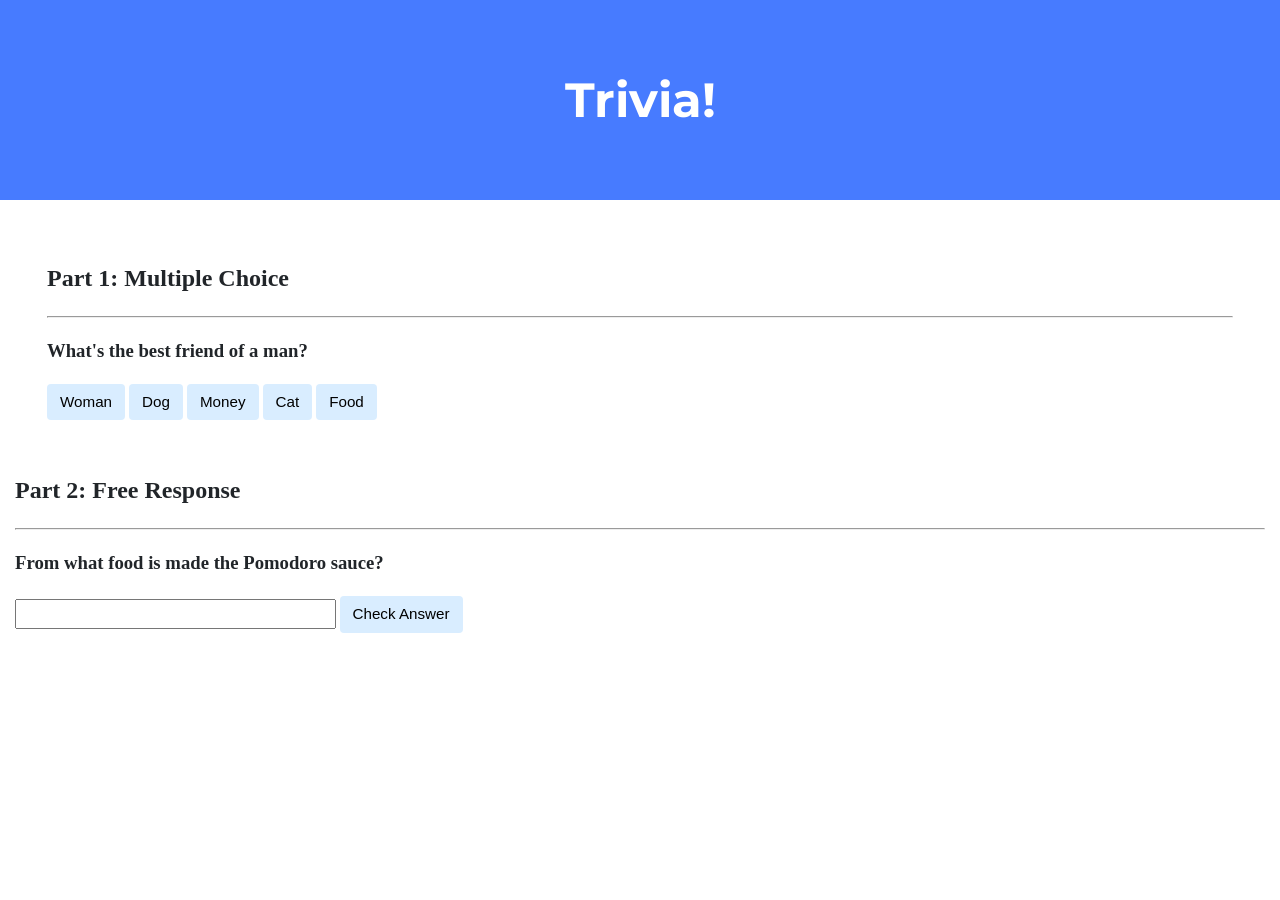
<file: trivia/index.html>
<!DOCTYPE html>

<html lang="en">
    <head>
        <link href="https://fonts.googleapis.com/css2?family=Montserrat:wght@500&display=swap" rel="stylesheet">
        <link href="styles.css" rel="stylesheet">
        <title>Trivia!</title>
        <script>

            // Run script once DOM is loaded
            document.addEventListener('DOMContentLoaded', function() {

                //When correct answer is clicked, change color to green
                let correct = document.querySelector('.correct');
                correct.addEventListener('click', function() {
                    correct.style.backgroundColor = 'green';
                    document.querySelector('#feedback1').innerHTML = "Correct!";
                });

                //When any incorrect answer is clicked, change color to red
                let incorrects = document.querySelectorAll('.incorrect');
                for (let i = 0; i < incorrects.length; i++) {
                    incorrects[i].addEventListener('click', function() {
                        incorrects[i].style.backgroundColor = 'red';
                        document.querySelector('#feedback1').innerHTML = "Incorrect!";
                    });
                }

                //Check submission
                document.querySelector('#check').addEventListener('click', function() {
                    let input = document.querySelector('input');
                    if (input.value === 'Tomato') {
                        input.style.backgroundColor = 'green';
                        document.querySelector('#feedback2').innerHTML = "Correct!";
                    } else {
                        input.style.backgroundColor = 'red';
                        document.querySelector('#feedback2').innerHTML = "Incorrect!";
                    }
                });

            });

        </script>
    </head>
    <body>
        <div class="header">
            <h1>Trivia!</h1>
        </div>

        <div class="container">
            <div class="section">
                <h2>Part 1: Multiple Choice </h2>
                <hr>
                <h3>What's the best friend of a man?</h3>

                    <button class="incorrect">Woman</button>
                    <button class="correct">Dog</button>
                    <button class="incorrect">Money</button>
                    <button class="incorrect">Cat</button>
                    <button class="incorrect">Food</button>

                    <p id="feedback1"></p>
            </div>

            <class="section">
                <h2>Part 2: Free Response</h2>
                <hr>
                <h3>From what food is made the Pomodoro sauce?</h3>
                <input type="text">
                <button id="check">Check Answer</button>

                <p id="feedback2"></p>

            </div>
        </div>
    </body>
</html>
</file>
<file: trivia/styles.css>
body {
    background-color: #fff;
    color: #212529;
    font-size: 1rem;
    font-weight: 400;
    line-height: 1.5;
    margin: 0;
    text-align: left;
}

.container {
    margin-left: auto;
    margin-right: auto;
    padding-left: 15px;
    padding-right: 15px;
}

.header {
    background-color: #477bff;
    color: #fff;
    margin-bottom: 2rem;
    padding: 2rem 1rem;
    text-align: center;
}

.section {
    padding: 0.5rem 2rem 1rem 2rem;
}

.section:hover {
    background-color: #f5f5f5;
    transition: color 2s ease-in-out, background-color 0.15s ease-in-out;
}

h1 {
    font-family: 'Montserrat', sans-serif;
    font-size: 48px;
}

button, input[type="submit"] {
    background-color: #d9edff;
    border: 1px solid transparent;
    border-radius: 0.25rem;
    font-size: 0.95rem;
    font-weight: 400;
    line-height: 1.5;
    padding: 0.375rem 0.75rem;
    text-align: center;
    transition: color 0.15s ease-in-out, background-color 0.15s ease-in-out, border-color 0.15s ease-in-out, box-shadow 0.15s ease-in-out;
    vertical-align: middle;
}


input[type="text"] {
    line-height: 1.8;
    width: 25%;
}

input[type="text"]:hover {
    background-color: #f5f5f5;
    transition: color 2s ease-in-out, background-color 0.15s ease-in-out;
}
</file>
